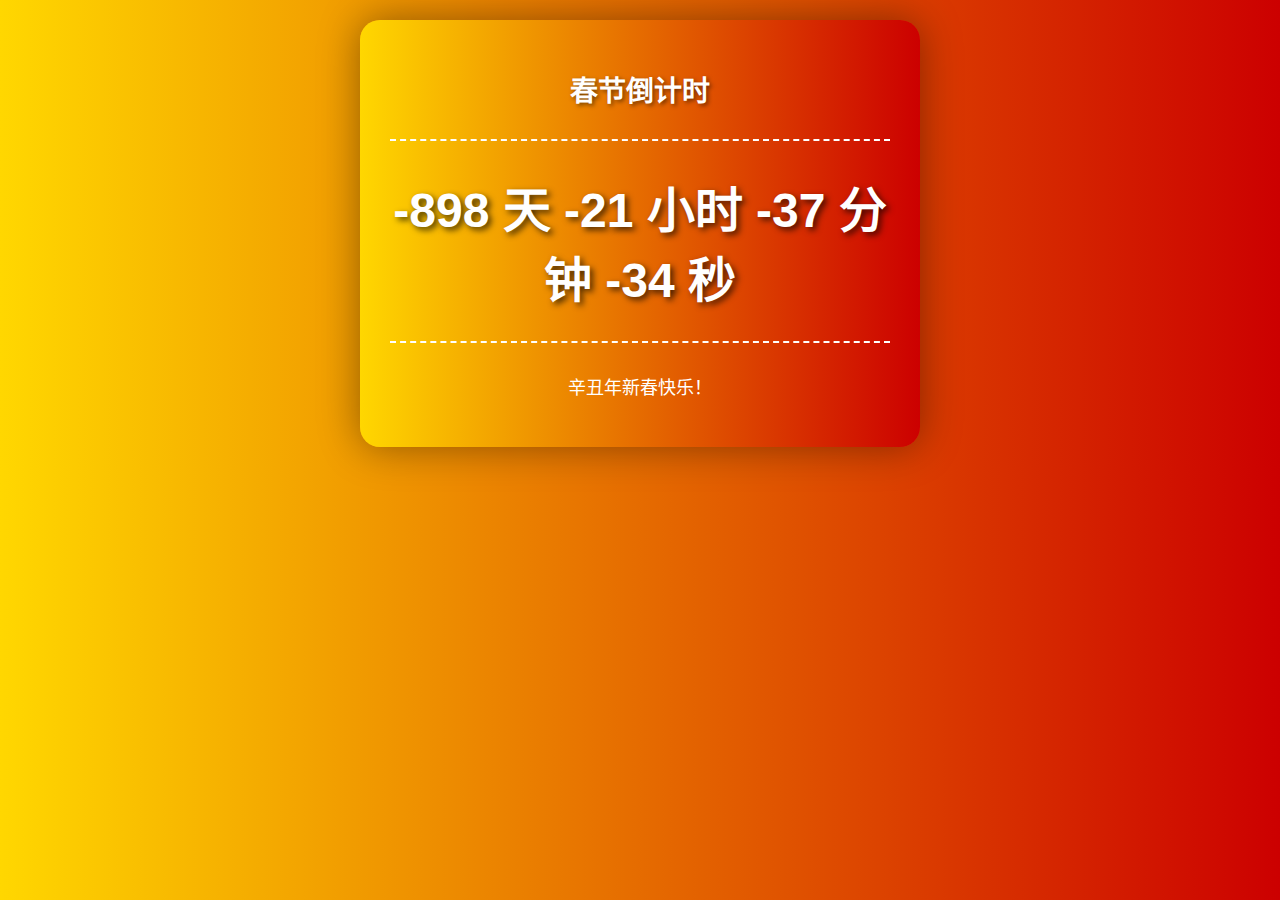
<file: 2/index.html>
<!DOCTYPE html><html lang="zh-CN"><head>    <meta charset="UTF-8">    <meta name="viewport" content="width=device-width, initial-scale=1.0">    <title>春节倒计时</title>    <style>        body {            font-family: 'Microsoft YaHei', Arial, sans-serif;            background: linear-gradient(to right, #ffd700, #cc0000);            color: #fff;            text-align: center;            padding: 20px;            margin: 0;        }        .container {            max-width: 500px;            margin: 0 auto;            background: linear-gradient(to right, #ffd700, #cc0000);            border-radius: 20px;            box-shadow: 0 0 40px rgba(0, 0, 0, 0.4);            padding: 30px;        }        h1 {            color: #fff;            font-size: 28px;            margin-bottom: 20px;            text-shadow: 2px 2px 4px rgba(0, 0, 0, 0.5);        }        #countdown {            font-size: 48px;            font-weight: bold;            margin: 30px 0;            color: #fff;            text-shadow: 3px 3px 6px rgba(0, 0, 0, 0.7);        }        .decorative-line {            border-top: 2px dashed #fff;            margin: 30px 0;        }        .footer {            margin-top: 30px;            font-size: 18px;            color: #fff;        }    </style></head><body>    <div class="container">        <h1>春节倒计时</h1>        <div class="decorative-line"></div>        <div id="countdown"></div>        <div class="decorative-line"></div>        <p class="footer">辛丑年新春快乐！</p>    </div>    <audio id="music" autoplay loop>        <source src="1.mp3" type="audio/mp3">        您的浏览器不支持音频元素。    </audio>    <script>        // 设置春节的日期        var springFestivalDate = new Date('2024-02-10T00:00:00Z');        var audio = document.getElementById('music');        function updateCountdown() {            var currentDate = new Date();            var timeDifference = springFestivalDate - currentDate;            var days = Math.floor(timeDifference / (1000 * 60 * 60 * 24));            var hours = Math.floor((timeDifference % (1000 * 60 * 60 * 24)) / (1000 * 60 * 60));            var minutes = Math.floor((timeDifference % (1000 * 60 * 60)) / (1000 * 60));            var seconds = Math.floor((timeDifference % (1000 * 60)) / 1000);            document.getElementById('countdown').innerHTML = days + ' 天 ' + hours + ' 小时 ' + minutes + ' 分钟 ' + seconds + ' 秒';        }        // 更新倒计时每秒钟        setInterval(updateCountdown, 1000);        // 初始加载        updateCountdown();    </script></body></html>
</file>
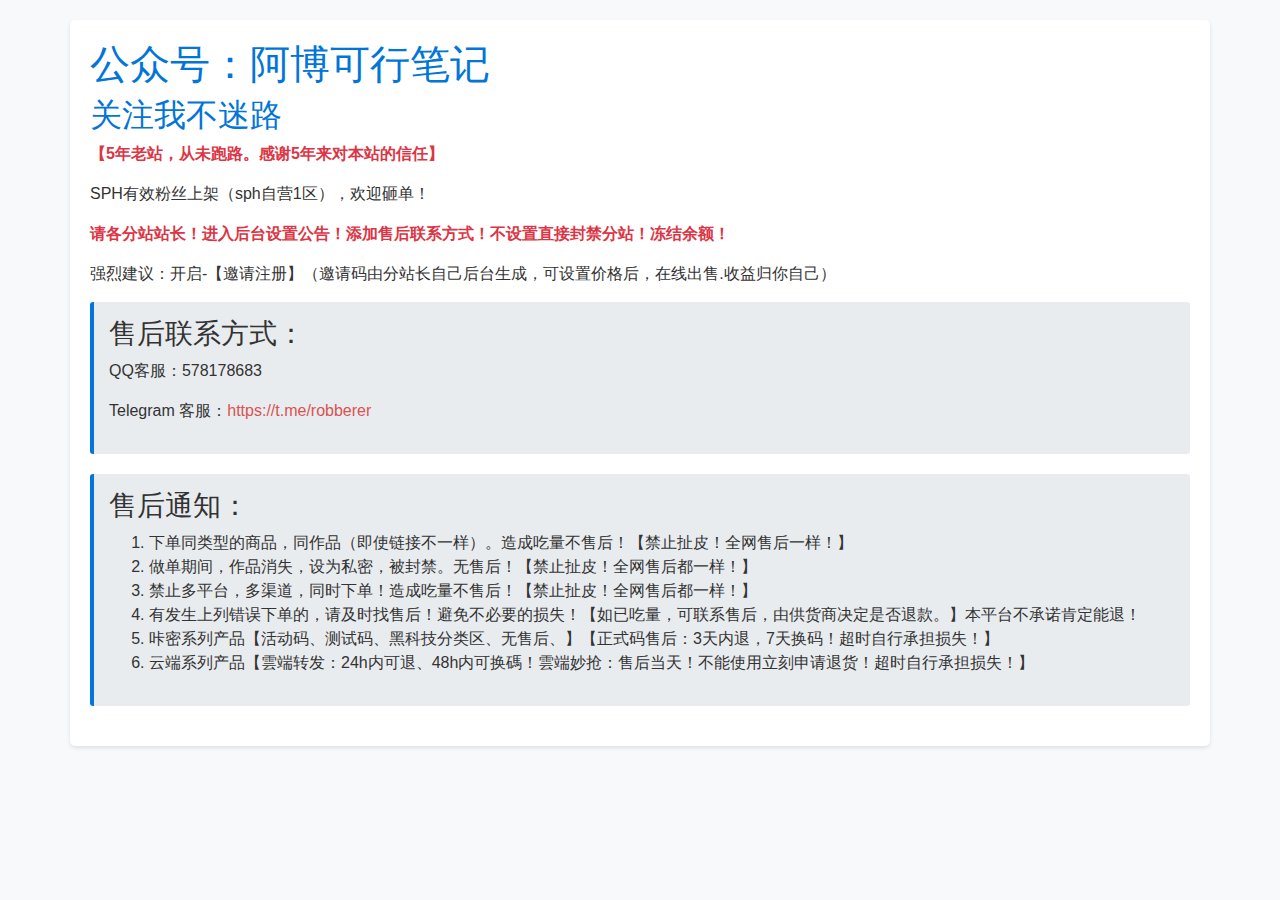
<file: s/index.HTML>
<!DOCTYPE html>
<html lang="zh">
<head>
<meta charset="UTF-8">
<meta name="viewport" content="width=device-width, initial-scale=1.0">
<title>公众号：阿博可行笔记</title>
<link rel="stylesheet" href="https://stackpath.bootstrapcdn.com/bootstrap/4.3.1/css/bootstrap.min.css">
<style>
  body {
    font-family: 'Arial', sans-serif;
    background-color: #f8f9fa;
    color: #333;
    margin-top: 20px; /* 增加顶部边距 */
  }
  .container {
    background-color: #fff; /* 增加背景色提高对比 */
    border-radius: 5px; /* 添加边框圆角 */
    box-shadow: 0 2px 4px rgba(0, 0, 0, 0.1); /* 添加轻微的阴影以增加立体感 */
    padding: 20px;
    margin-bottom: 20px; /* 增加底部边距 */
  }
  h1, h2 {
    color: #0275d8;
  }
  .warning {
    color: #dc3545; /* 使用 Bootstrap 的颜色变量 */
    font-weight: bold; /* 文字加粗突出警示信息 */
  }
  .contact-info, .notice-list {
    background: #e9ecef; /* 替换为更微妙的灰色 */
    border-left: 4px solid #0275d8;
    padding: 15px; /* 增加点内边距 */
    margin-bottom: 20px;
    border-radius: 3px; /* 添加边框圆角 */
  }
  a {
    color: #d9534f;
  }
  a:hover {
    text-decoration: underline; /* 增加hover下划线以提示可点击 */
  }
</style>
</head>
<body>
<div class="container">
  <h1>公众号：阿博可行笔记</h1>
  <h2>关注我不迷路</h2>
  <p class="warning">【5年老站，从未跑路。感谢5年来对本站的信任】</p>
  <p>SPH有效粉丝上架（sph自营1区），欢迎砸单！</p>
  <p class="warning">请各分站站长！进入后台设置公告！添加售后联系方式！不设置直接封禁分站！冻结余额！</p>
  <p>强烈建议：开启-【邀请注册】（邀请码由分站长自己后台生成，可设置价格后，在线出售.收益归你自己）</p>
  <div class="contact-info">
    <h3>售后联系方式：</h3>
    <p>QQ客服：578178683</p>
    <p>Telegram 客服：<a href="https://t.me/robberer" target="_blank">https://t.me/robberer</a></p>
  </div>
  <div class="notice-list">
    <h3>售后通知：</h3>
    <ol>
      <li>下单同类型的商品，同作品（即使链接不一样）。造成吃量不售后！【禁止扯皮！全网售后一样！】</li>
      <li>做单期间，作品消失，设为私密，被封禁。无售后！【禁止扯皮！全网售后都一样！】</li>
      <li>禁止多平台，多渠道，同时下单！造成吃量不售后！【禁止扯皮！全网售后都一样！】</li>
      <li>有发生上列错误下单的，请及时找售后！避免不必要的损失！【如已吃量，可联系售后，由供货商决定是否退款。】本平台不承诺肯定能退！</li>
      <li>咔密系列产品【活动码、测试码、黑科技分类区、无售后、】【正式码售后：3天内退，7天换码！超时自行承担损失！】</li>
      <li>云端系列产品【雲端转发：24h内可退、48h内可换碼！雲端妙抢：售后当天！不能使用立刻申请退货！超时自行承担损失！】</li>
    </ol>
  </div>
</div>

<!--引入Bootstrap的JavaScript库-->
<script src="https://code.jquery.com/jquery-3.3.1.slim.min.js"></script>
<script src="https://cdnjs.cloudflare.com/ajax/libs/popper.js/1.14.7/umd/popper.min.js"></script>
<script src="https://stackpath.bootstrapcdn.com/bootstrap/4.3.1/js/bootstrap.min.js"></script>

</body>
</html>
</file>
